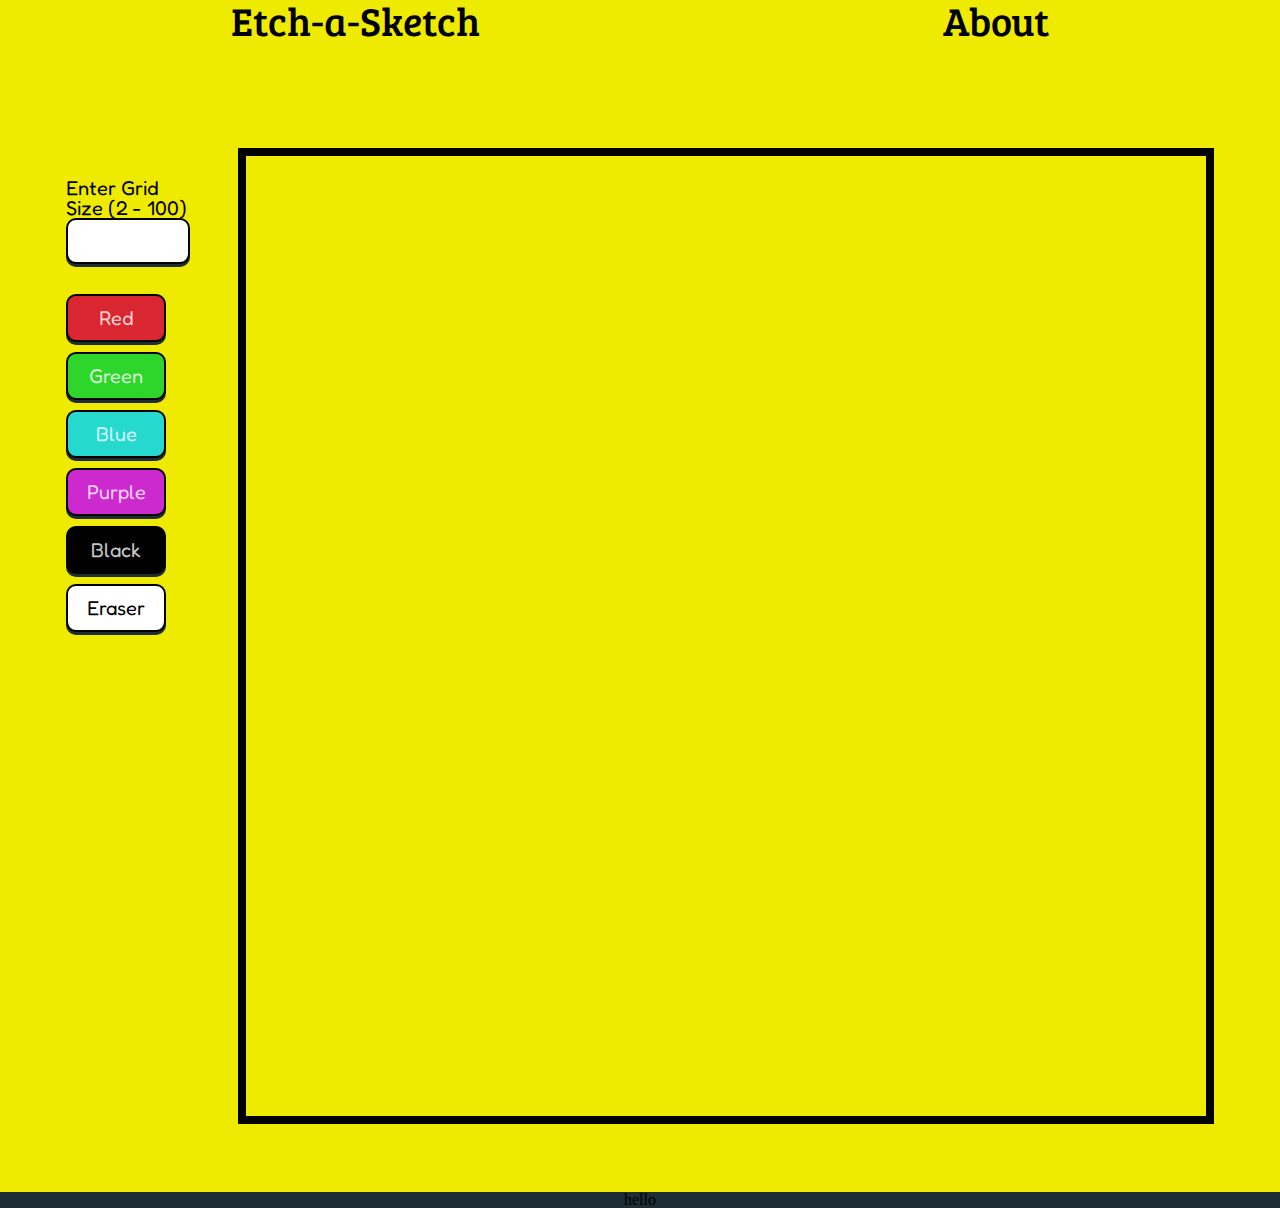
<file: pages/index.html>
<!doctype html>
<html lang="en">
    <head>
        <title>Etch-a-Sketch</title>
        <meta charset="utf-8">
        <link rel="stylesheet" href="../styles/index-style.css">
        <script src="../js/script.js" defer></script>
    </head>

    <body>
        <header>
                <div class="header">
                    <div class="logo">
                        <a class="logo" href="index.html">Etch-a-Sketch</a>
                    </div>
                    <div class="links">
                        <a href="about.html">About</a>
                    </div>
                </div>
        </header>

        <main>
            <!-- grid -->
            <section>
                <inner-column>
                <inner-column id="grid-inner-column">
                    <div class="interface">
                        <div class="choices">
                            <div class="grid-size">
                                <form onSubmit="return false;">
                                    <label for="grid-size" id="user-prompt">Enter Grid Size (2 - 100)</label>
                                    <input type="text" id="user-size">
                                </form>
                            </div>

                            <div class="color">
                                <button class="color-choice" onclick="setColor('#D92630')" style="background-color: #D92630; color: rgba(255, 255, 255, 0.788);">Red</button>
                                <button class="color-choice" onclick="setColor('#2ED52A')" style="background-color: #2ED52A; color: rgba(255, 255, 255, 0.788);">Green</button>
                                <button class="color-choice" onclick="setColor('#26D9CF')" style="background-color: #26D9CF; color: rgba(255, 255, 255, 0.788);">Blue</button>
                                <button class="color-choice" onclick="setColor('#CC29CF')" style="background-color: #CC29CF; color: rgba(255, 255, 255, 0.788);">Purple</button>
                                <button class="color-choice" onclick="setColor('#000000')"  style="background-color: #000000; color: rgba(255, 255, 255, 0.788);">Black</button>
                                <button class="color-choice" onclick="setColor('rgb(233, 233, 233)')"  style="background-color: #ffffff; color: black;">Eraser</button>
                            </div>
                            
                        </div>
                        
                        <div id="grid">
                        </div>
                    </div>
                </inner-column>
                </inner-column>
            </section>

            <footer>
                <p>hello</p>
            </footer>
        </main>
    </body>
</html>
</file>
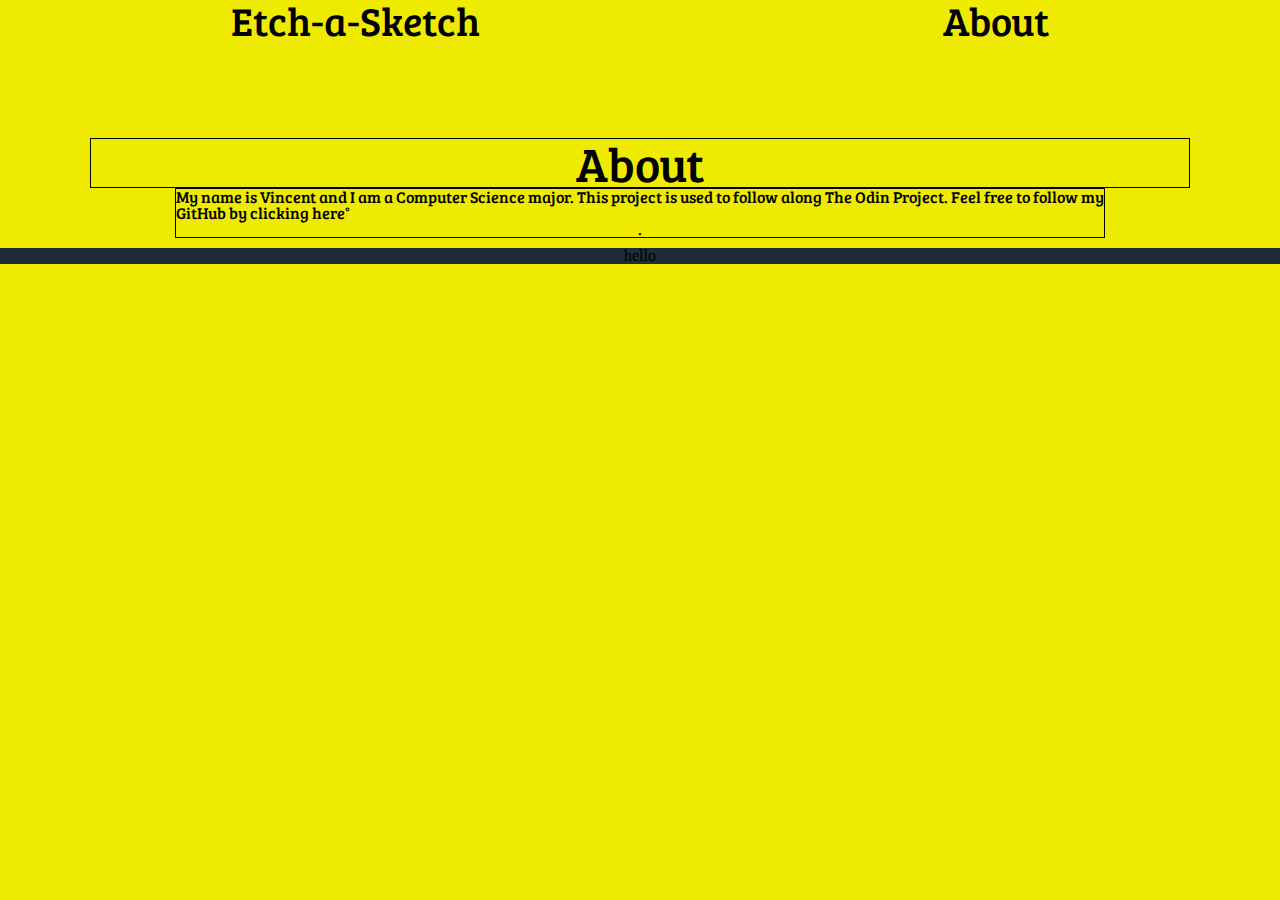
<file: pages/about.html>
<!DOCTYPE html>
<html lang="en">
    <head>
        <title>Etch-a-Sketch</title>
        <meta charset="utf-8">
        <link rel="stylesheet" href="../styles/index-style.css">
    </head>

    <body>
        <header>
            <div class="header">
                <div class="logo">
                    <a class="logo" href="index.html">Etch-a-Sketch</a>
                </div>
                <div class="links">
                    <a href="about.html">About</a>
                </div>
            </div>
        </header>
    
        <main>
            <section>
                <inner-column>
                    <h1 id="about-title">About</h1>
                    <p class="about">
                        My name is Vincent and I am a Computer Science major. This project is used to follow along The Odin Project. 
                        Feel free to follow my <a id="git-link" href="https://github.com/ViRack/etch-a-sketch">GitHub by clicking here&#176</a>.
                    </p>
                </inner-column>
            </section>
        </main>

        <footer>
            <p>hello</p>
        </footer>
    </body>

</html>
</file>
<file: styles/index-style.css>
@import 'meyer-reset.css';
@import url('https://fonts.googleapis.com/css2?family=Damion&family=Fredoka:wght@600&display=swap');
@import url('https://fonts.googleapis.com/css2?family=Fredoka:wght@600&display=swap');
@import url('https://fonts.googleapis.com/css2?family=Bree+Serif&display=swap');

/* Structure */

body {
    background-color: #eeea00;
    min-height: 100vh;
}

inner-column {
    display: flex;
    flex-direction: column;
	
    width: 90%;
    max-width: 1100px;
    margin-right: auto;
    margin-left: auto;

    padding: 10px;
}

header {
    background-color: transparent;
    color: black;
    height: 5rem;
    font-size: 2.5rem;

}

.header {
    display: flex;
    flex-direction: row;
    justify-content: space-around;
    width: 100vw;
}

.logo {
    display: flex;
    flex-grow: 0;
}

header, a {
    font-family: 'Bree Serif', serif;
    display: flex;
    color: black;
    text-align: right;
    text-decoration: none;
}

main {
    flex-grow: 1;
}

/* options */

.interface {
    display: flex;
    flex-direction: row;
    gap: 3rem;
}

.grid-size {
    display: flex;
    flex-direction: row;
    font-family: 'Fredoka', sans-serif;
    margin-top: 30px;
    justify-content: center;
    gap: 10px;
}

#grid-size {
    font-family: 'Fredoka', sans-serif;
    width: 100px;
    border-radius: 10px;
    box-shadow: 0px 3px  #1d2c35;
    padding: 5px;
}

.grid-option {
    font-family: 'Fredoka', sans-serif;
    font-size: 20px;
    width: 100px;
    border: none;
    border: .15rem solid black;

    box-shadow: 0px 3px  #1d2c35;
    padding: 5px;

    border-radius: 10px;
    padding-left: 10px;
    padding-right: 10px;
    margin-right: 10px;
}

.grid-option:hover {
    box-shadow: 0px 3px  #7444F7;
}

#user-prompt {
    font-family: 'Fredoka', sans-serif;
    font-size: 20px;
}

#user-size {
    font-family: 'Fredoka', sans-serif;
    font-size: 20px;
    width: 100px;
    height: 2rem;
    border: 1px solid black;
    
    box-shadow: 0px 3px  #1d2c35;
    padding: 5px;

    border: .15rem solid black;
    border-radius: 10px;
    padding-left: 10px;
    padding-right: 10px;

}

.color {
    display: flex;
    flex-direction: column;

    font-family: 'Fredoka', sans-serif;

    margin-top: 30px;
    justify-content: center;
    gap: 10px;
}

.color-choice {
    font-family: 'Fredoka', sans-serif;
    font-size: 20px;
    width: 100px;
    height: 3rem;
    border: none;
    
    box-shadow: 0px 3px  #1d2c35;
    padding: 5px;

    border: .15rem solid black;
    border-radius: 10px;
    padding-left: 10px;
    padding-right: 10px;
    margin-right: 10px;
}

.color-choice:hover {
    box-shadow: 0px 3px  #7444F7;
}

/* grid */

.grid-square {
    display: inline-flex;
    flex-direction: row;
    background-color: rgb(233, 233, 233);
    gap: none;
    border: 1px solid black;
    margin-bottom: 0px;
}

.grid-square:hover {
    background-color: black;
}

.grid-break {
    display: flex;
    height: none;
    width: none;
}

#grid {
    display: grid;
    width: 960px;
    min-width: 960px;
    height: 960px;
    margin: none;
    border: .5rem solid black;
}

#grid-inner-column {
    margin-top: 3rem;
    margin-bottom: 3rem;
    display: flex;
    justify-content: center;
    align-items: center;
    min-width: 800px;
}


/* About Page */
.about {
    display: flex;
    flex-direction: column;
    justify-content: center;
    align-self: center;
}

#about-title {
    display: flex 1;
    border: 1px solid black;
    margin-top: 3rem;
    font-family: 'Bree Serif', serif;
    text-align: center;
    font-size: 3rem;

}

.about {
    display: inline-flex;
    font-family: 'Bree Serif', serif;
    border: 1px solid black;
    text-align: center;
}

#git-link {
    display: inline-flex;
    color: inherit;
    text-decoration: none;
}

/* footer */

footer {
    display: flex;
    flex-direction: row;
    justify-content: space-around;
    margin-top: auto;
    bottom: 0;
    left: 0;
    width: 100vw;
    background-color: #1d2c35;
}
</file>
